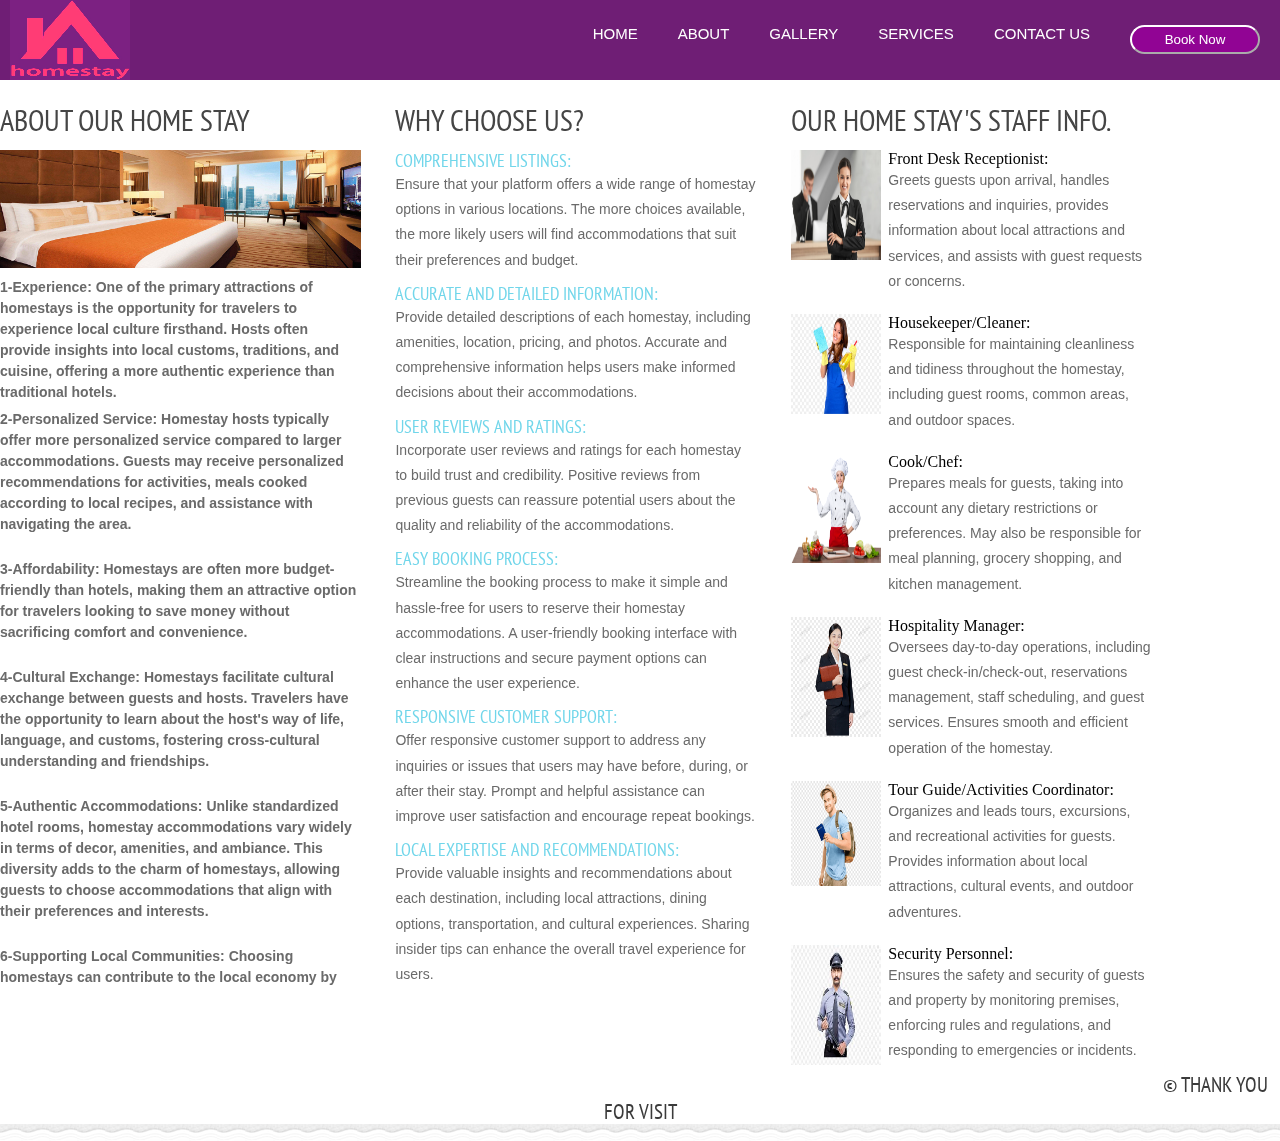
<file: about.html>
<!DOCTYPE html>
<html lang="en">
<head>
    <meta charset="UTF-8">
    <meta name="viewport" content="width=device-width, initial-scale=1.0">
    <link rel="shortcut icon" href="logo/home stay logo.png">
    <link rel="stylesheet" href="style.css" type="text/css" media="all">
	<link href='http://fonts.googleapis.com/css?family=PT+Sans+Narrow' rel='stylesheet' type='text/css'>
    

    <title>Home Stay</title>
	<style>
		.dis1{
			overflow: auto;
			height: 80vh;
		}
		.upper123 img{
		mix-blend-mode: color-dodge;
		padding-left: 10px;
	}
	</style>

    

</head>
<body>
    <header>
        <nav>
			<div class="upper123">
				<img src="images/home-stay-logo1.jpg" height="80vh" width="120vh">
                <!-- <img src="#"> -->
               
            </div>
            <div class="rightu">
                <ul>
                    <li><a href="index.html">HOME</a></li>
                    <li><a href="about.html">ABOUT</a></li>
                    <li><a href="gallery.html">GALLERY</a></li>
                   
                    <li><a href="services.html">SERVICES</a></li>
					<li><a href="contact.html">CONTACT US</a></li>
					<li> <button class="book"><a href="booking.html">Book Now</a></button></li>

                </ul>
            </div>
        </nav>
    </header>
			
			<div class="content">
				<div class="wrap">
				
				<div class="about">
				<div class="about-grids">
					<div class="about-grid">
						<h3>About Our Home Stay</h3>
						<a href="#"><img src="images/slider1.jpg" title="about"></a>
						<div class="dis1">
						<span><strong>1-Experience:</strong> One of the primary attractions of homestays is the opportunity for travelers to experience local culture firsthand. Hosts often provide insights into local customs, traditions, and cuisine, offering a more authentic experience than traditional hotels.<br></span>

						<span><strong>2-Personalized Service:</strong> Homestay hosts typically offer more personalized service compared to larger accommodations. Guests may receive personalized recommendations for activities, meals cooked according to local recipes, and assistance with navigating the area.</span><br>
							
						<span><strong>3-Affordability:</strong> Homestays are often more budget-friendly than hotels, making them an attractive option for travelers looking to save money without sacrificing comfort and convenience.</span><br>
							
						<span><strong>4-Cultural Exchange:</strong> Homestays facilitate cultural exchange between guests and hosts. Travelers have the opportunity to learn about the host's way of life, language, and customs, fostering cross-cultural understanding and friendships.</span><br>
							
						<span><strong>5-Authentic Accommodations:</strong> Unlike standardized hotel rooms, homestay accommodations vary widely in terms of decor, amenities, and ambiance. This diversity adds to the charm of homestays, allowing guests to choose accommodations that align with their preferences and interests.</span><br>
							
						<span><strong>6-Supporting Local Communities:</strong> Choosing homestays can contribute to the local economy by directly benefiting local residents. Hosts often use the income generated from homestay guests to support their families and invest in their communities.</span><br>
							
						<span><strong>7-Flexible Options:</strong> Homestays come in various forms, ranging from renting a room in a family home to booking an entire guesthouse or cottage. This flexibility allows travelers to find accommodations that suit their needs, whether they're traveling solo, as a couple, or with a group."</span>
						</div>
						<!-- <a class="button1" href="#">Read More</a> -->
					</div>
					<div class="about-grid center-grid1">
						<h3>WHY CHOOSE US?</h3>
						<label>Comprehensive Listings:</label>
						<p>Ensure that your platform offers a wide range of homestay options in various locations. The more choices available, the more likely users will find accommodations that suit their preferences and budget.</p>
						<label>Accurate and Detailed Information:</label>
						<p>Provide detailed descriptions of each homestay, including amenities, location, pricing, and photos. Accurate and comprehensive information helps users make informed decisions about their accommodations.</p>
						<label>User Reviews and Ratings:</label>
						<p> Incorporate user reviews and ratings for each homestay to build trust and credibility. Positive reviews from previous guests can reassure potential users about the quality and reliability of the accommodations.</p>
						<label>Easy Booking Process: </label>
						<p> Streamline the booking process to make it simple and hassle-free for users to reserve their homestay accommodations. A user-friendly booking interface with clear instructions and secure payment options can enhance the user experience.</p>
						<label>Responsive Customer Support:</label>
						<p>Offer responsive customer support to address any inquiries or issues that users may have before, during, or after their stay. Prompt and helpful assistance can improve user satisfaction and encourage repeat bookings.</p>
						<label>Local Expertise and Recommendations:</label>
						<p>Provide valuable insights and recommendations about each destination, including local attractions, dining options, transportation, and cultural experiences. Sharing insider tips can enhance the overall travel experience for users.

						</p>
					</div>
					<div class="about-grid last-grid">
						<h3>Our Home Stay's Staff Info.</h3>
						<div class="about-team">

							<div class="client">
								<div class="about-team-left">
									<a href="#"><img src="images/resep.jpg" title="Front Desk Receptionist:" height="110vh"></a>
								</div>
								<div class="about-team-right">
									<label>Front Desk Receptionist:</label>
									<p> Greets guests upon arrival, handles reservations and inquiries, provides information about local attractions and services, and assists with guest requests or concerns.</p>
								</div>
								<div class="clear"> </div>
							</div>



							<div class="client">
								<div class="about-team-left">
									<a href="#"><img src="images/housekeeper.jpg" title="Housekeeper" height="100vh"></a>
								</div>
								<div class="about-team-right">
									<label>Housekeeper/Cleaner:</label>
									<p> Responsible for maintaining cleanliness and tidiness throughout the homestay, including guest rooms, common areas, and outdoor spaces.</p>
								</div>
								<div class="clear"> </div>
							</div>
							<div class="client">
								<div class="about-team-left">
									<a href="#"><img src="images/cook.png" title="Cook/Chef:" height="110vh"></a>
								</div>
								<div class="about-team-right">
									<label>Cook/Chef:</label>
									<p> Prepares meals for guests, taking into account any dietary restrictions or preferences. May also be responsible for meal planning, grocery shopping, and kitchen management.

									</p>
								</div>
								<div class="clear"> </div>
							</div>
							<div class="client">
								<div class="about-team-left">
									<a href="#"><img src="images/hospitality.png" title="Hospitality Manager:" height="120vh"></a>
								</div>
								<div class="about-team-right">
									<label>Hospitality Manager: </label>
									<p>Oversees day-to-day operations, including guest check-in/check-out, reservations management, staff scheduling, and guest services. Ensures smooth and efficient operation of the homestay.</p>
								</div>
								<div class="clear"> </div>
							</div>
							<div class="client">
								<div class="about-team-left">
									<a href="#"><img src="images/tour.png" title="Tour Guide" height="105vh"></a>
								</div>
								<div class="about-team-right">
									<label>Tour Guide/Activities Coordinator:</label>
									<p> Organizes and leads tours, excursions, and recreational activities for guests. Provides information about local attractions, cultural events, and outdoor adventures.</p>
								</div>
								<div class="clear"> </div>
							</div>
							<div class="client">
								<div class="about-team-left">
									<a href="#"><img src="images/sequrity.jpg" title="Security Personnel" height="120vh"></a>
								</div>
								<div class="about-team-right">
									<label>Security Personnel:</label>
									<p> Ensures the safety and security of guests and property by monitoring premises, enforcing rules and regulations, and responding to emergencies or incidents.</p>
								</div>
								<div class="clear"> </div>
							</div>

						</div>
					</div>
					<div class="clear"> </div>
				</div>
			</div>
			</div>
				
				<div class="clear"> </div>
				<div class="boxs">
				<div class="wrap">
				<div class="box">
			
				</div>
				<!-- <div class="box center-box">
					<ul>
						<li><a href="#">Leave a Feedback</a></li>
						<li><a href="#">Reviews and Ratings</a></li>
						<li><a href="#">FAQs</a></li>
						<li><a href="#">Packages</a></li>
						<li><a href="#">Know about Moutaineering and trekking here</a></li>
					</ul>
				</div> -->
				<div class="box">
					
				</div>
				<div class="clear"> </div>
			</div>
		
		</div>
		
		<div class="copy-tight">
			<p>&copy Thank You For Visit</p>
		</div>
		
			</div>
	
		</div>
	
	</body>
</html>
</file>
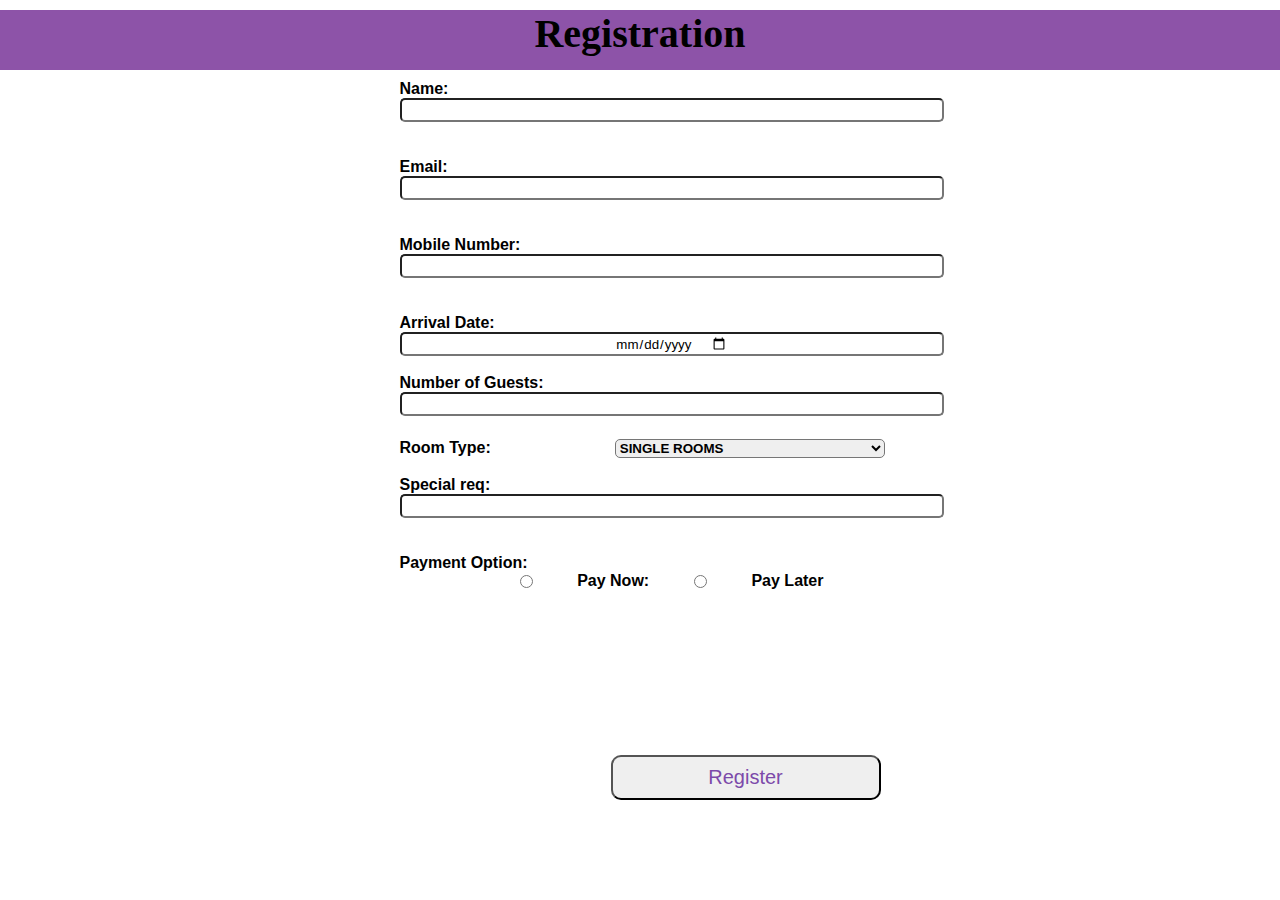
<file: booking.html>
<!DOCTYPE html>
<html lang="en">
<head>
    <meta charset="UTF-8">
    <link rel="sortcut icon" href="logo/home stay logo.png">
    <link rel="stylesheet" href="style.css">
    <title>Home Stay</title>

    <style>
        *{
            font-family: sans-serif;
        }

        body{
            justify-content: center;
        }
        h2{
            text-align: center;
            background-color: rgb(141, 83, 168);
            font-weight: bolder;
            height: 60px;
            font-size: 40px;
            margin: 10px 0px;
        }

        label{
            justify-content: center;
            /* display: flex; */
            font-family: sans-serif;
            font-weight: bold;
        }

        .form_reg{
            justify-content: center;
            display: flex;
            margin-top: 5px;
            height: fit-content;

        }

        .field{
            justify-content: center;
            display: flex;
            width: 60vh;
            height: 20px;
            border-radius: 5px;
        }
        .roooom{
            text-align: left;
            font-weight: bold;
            width: 30vh;
            margin-top: 5px;
            margin-left: 120px;
            border-radius: 5px;
        }
        .reg{
            font-size: 20px;
            width: 30vh;
            height: 5vh;
            justify-content: center;
            color: rgb(124, 74, 170);
            border-radius: 10px;
            margin-top: 75vh;
            margin-left: -37vh;
        }
        .pay{
            display: flex;
            align-items: center;
            margin-left: 120px;
            justify-content: space-between;
            padding-right: 120px;
        }


          /* Styles for the popup */
          .popup {
            justify-content: center;
            display: none;
             /* Hidden by default */
             position: fixed;
            z-index: 1; /* Sit on top */
            left: 80px;
            top: 0;
            width: 60%; /* Full width */
            height: 50%; /* Full height */
            /* overflow: auto; Enable scroll if needed */
            /* background-color: rgba(0,0,0,0.4); /* Black with opacity */
            margin: 180px;
        }

        /* Content of the popup */
        .popup-content {
           justify-content: space-evenly;
            display: flex;
            background-color: #d6d2d2;
            margin: 40px ; /* 15% from the top and centered */
            padding: 20px;
            border: 1px solid #9538b5;
            /* width: 50%; Could be more or less, depending on screen size */
            box-shadow: 0px 15px 18px 0 rgb(123, 23, 173), 0 16px 20px 0 rgb(5, 149, 168);
        }

        .popup-content img{
            float: left;
            height: 40vh;
            width: 40vh;
        }

    
        /* Close button */
        .close {
            color: #aaa;
            font-size: 28px;
            font-weight: bold;
            float: right;
        }

        .close:hover,
        .close:focus {
            color: black;
            text-decoration: none;
            cursor: pointer;
        }

        .pop-right{
            padding-left: 30px;
            font-family: sans-serif;
        }

        form .fom{
            display: flex;
        }
        .sp{
            display: flex;
            justify-content: space-evenly;
        }
        .con{
            justify-content: center
        }

        .pay-button{
            height: 30px;
            width: 120px;
            margin-top: 32px;
            margin-left: -30px;
            border: 1px solid rgb(90, 85, 85);
            background-color: rgb(55, 213, 37);
            border-radius: 5px;
        }

        .pay-button:hover{
            color: black;
            background-color: rgb(130, 71, 185);
        }

        
    </style>
</head>
<body>
    <h2>Registration </h2>
    <div class="form_reg">
    <form action="register.php" method="post">
        
        <label for="name">Name:</label>
        <input type="text" id="name" name="name" class="field"required><br><br>
        
        <label for="email">Email:</label>
        <input type="email" id="email" name="email"  class="field" required><br><br>
        
        <label for="mobile">Mobile Number:</label>
        <input type="text" id="mobile" name="mobile"  class="field" required><br><br>
        
        <label for="arrival_date">Arrival Date:</label>
        <input type="date" id="arrival_date" name="arrival_date"  class="field" required><br>
        
        <label for="number_of_guests">Number of Guests:</label>
        <input type="number" id="number_of_guests" name="number_of_guests"  class="field" required><br>
        
        <label for="Room_Type">Room Type:</label>
        <select id="Room_type" name= "Room_Type" class="roooom">
        <option value="SINGLE ROOMS">SINGLE ROOMS</option>
        <option value="DOUBLE ROOMS">DOUBLE ROOMS</option>
        <option value="TWIN ROOMS">TWIN ROOMS</option>
        <option value="EN-SUITE ROOMS">EN-SUITE ROOMS</option>
        <option value="FAMILY ROOMS">FAMILY ROOMS</option>
        <option value="ENTIRE HOME">ENTIRE HOME</option>
        <option value="DORMITORY ROOMS">DORMITORY ROOMS</option>
        </select>
        <br><br>

        <label for="Special_req">Special req:</label>
        <input type="text" id="Special_req" name="Special_req"  class="field" ><br><br>

        <label for="Payment_Option">Payment Option:</label>
        <div class="pay"> 
        <!-- The popup -->
<div id="popup" class="popup">
    <!-- Popup content -->
    <div class="popup-content">
      <span class="close" onclick="closePopup()">&times;</span>
      <img src="images/upi.jpeg">
      <div class="pop-right">

        <!-- <h3>Select Room Type:</h3> -->
        <div id="roomType" onchange="calculateTotal()">
            <!-- <option value="Single">Single</option>
            <option value="Double">Double</option>
            <option value="Twin">Twin</option> -->
            <!-- Add more room types if needed -->
        </div>
        <div class="fo">
        <h3>Number of Guests:</h3>
        <input type="number" id="numGuests" min="1" onchange="calculateTotal()">
        <h3>Select Room Type:</h3>
        <form id="packageForm" class="fom">
            
            <input type="radio" id="Single" name="package" value="Single" onclick="calculateTotal()"> Single Rooms (₹80/night)<br>
            <input type="radio" id="Double" name="package" value="Double" onclick="calculateTotal()"> Double Room (₹120/night)<br>
            <input type="radio" id="Twin" name="package" value="Twin" onclick="calculateTotal()"> Twin Room (₹120/night)<br>
            <input type="radio" id="En-Suite" name="package" value="En-Suite" onclick="calculateTotal()">  En-Suite Rooms (₹150/night)<br>
            <input type="radio" id="Family" name="package" value="Family" onclick="calculateTotal()"> Family Rooms (₹200/night)<br>
            <input type="radio" id=" Entire" name="package" value="Entire" onclick="calculateTotal()"> Entire Home (₹800/night)<br>
            <input type="radio" id="Studios" name="package" value="Studios" onclick="calculateTotal()"> Studios Rooms (₹200/night)<br>
            <input type="radio" id=" Dormitory" name="package" value="Dormitory" onclick="calculateTotal()"> Dormitory Rooms (₹350/night)
            
        </form>
        <div class="sp">
        <h3>Select Package:</h3>
      
        <p id="totalPricePerNight">₹0</p>
        <p id="totalPricePerWeek">₹0</p>
        <p id="totalPricePerMonth">₹0</p>
        <br><br><br>

        <button class="pay-button" onclick="pay()"> Pay</button>
        </div>
        </div>
    </div>
    </div>
    </div>
  
  <!-- Radio input for Pay Now -->
  <input type="radio" id="Payment_Option1" name="Payment_Option" value="Pay Now" onclick="openPopup()" required>
  <label for="Payment_Option1">Pay Now:</label>
  
    
         <input type="radio" id="Payment_Option2" name="Payment_Option" value="Pay Later"  required>
        <label for="Payment_Option2">Pay Later</label></div><br>
       

        <input type="submit"  value="Register" class="reg">
     </div>
</div>
    </form>
   
    <script src="js/pop.js"></script>
</body>
</html>
</file>
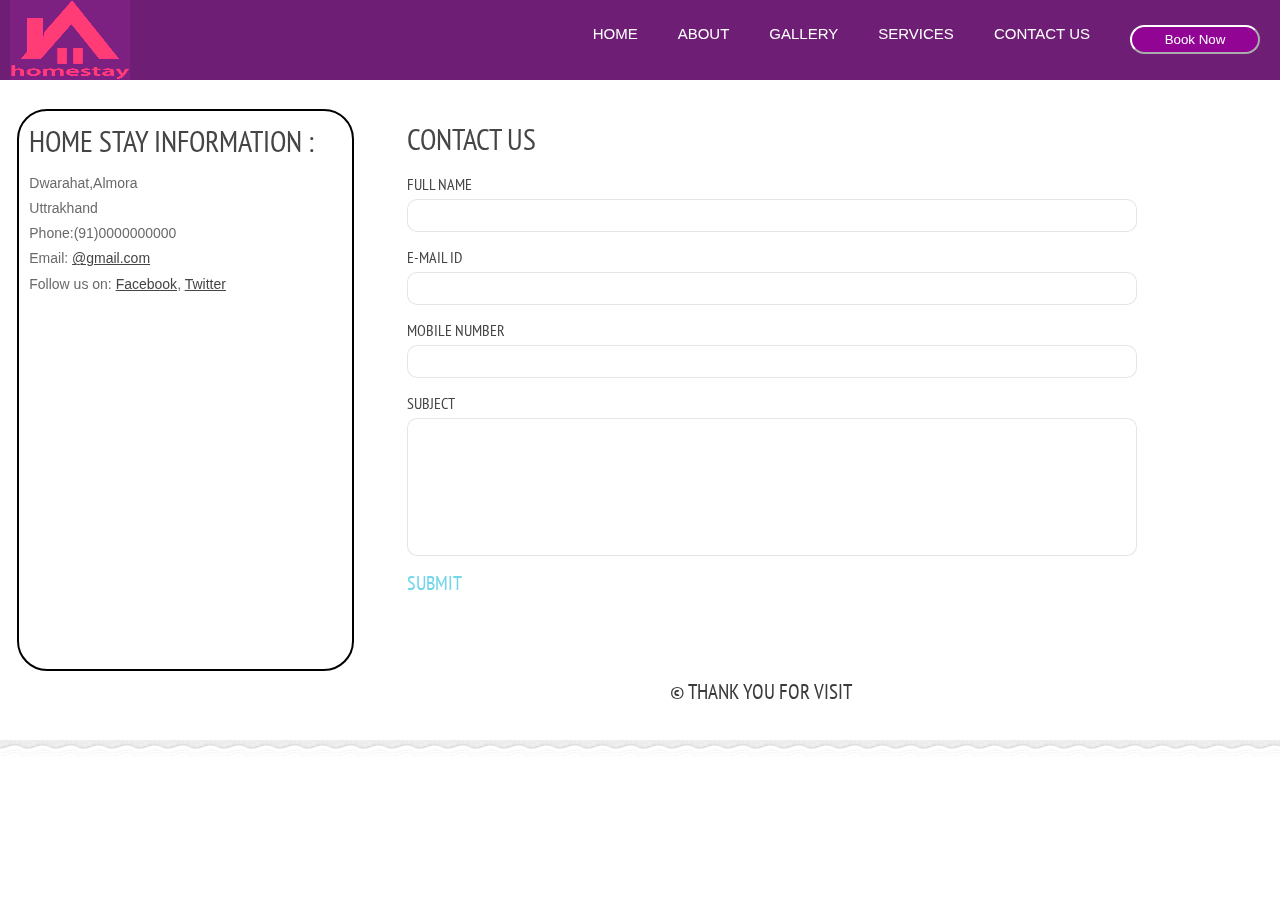
<file: contact.html>
<!DOCTYPE html>
<html lang="en">
<head>
    <meta charset="UTF-8">
    <meta name="viewport" content="width=device-width, initial-scale=1.0">
    <link rel="shortcut icon" href="logo/home stay logo.png">
    <link rel="stylesheet" href="style.css">
    <link href='http://fonts.googleapis.com/css?family=PT+Sans+Narrow' rel='stylesheet' type='text/css'>
    <title>Home Stay</title>
    <style>
    .upper123 img{
		mix-blend-mode: color-dodge;
		padding-left: 10px;
	}
</style>

</head>
<body>
    <header>
        <nav>
            <div class="upper123">
				<img src="images/home-stay-logo1.jpg" height="80vh" width="120vh">
                <!-- <img src="#"> -->
               
            </div>
            <div class="rightu">
                <ul>
                    <li><a href="index.html">HOME</a></li>
                    <li><a href="about.html">ABOUT</a></li>
                    <li><a href="gallery.html">GALLERY</a></li>
                   
                    <li><a href="services.html">SERVICES</a></li>
                    <li><a href="contact.html">CONTACT US</a></li>
                    <li> <button class="book"><a href="booking.html">Book Now</a></button></li>

                </ul>
            </div>
        </nav>
    </header>

    <div class="content">
        <div class="wrap">
            
            <div class="contact">
        <div class="section group">				
        <div class="col span_1_of_3">
            <div class="contact_info">
                 
              </div>
          <div class="company_address">
                 <h3>Home Stay Information :</h3>
                        <p>Dwarahat,Almora</p>
                           <p>Uttrakhand</p>
                           
                   <p>Phone:(91)0000000000</p>
               
                  <p>Email: <span>@gmail.com</span></p>
                   <p>Follow us on: <span>Facebook</span>, <span>Twitter</span></p>
                
           </div>
        </div>				
        <div class="col span_2_of_3">
          <div class="contact-form">
              <h3>Contact Us</h3>
                <form method="post" action="contact-post.php">
                    <div>
                        <span><label>FULL NAME</label></span>
                        <span><input name="userName" type="text" class="textbox"></span>
                    </div>
                    <div>
                        <span><label>E-MAIL ID</label></span>
                        <span><input name="userEmail" type="text" class="textbox"></span>
                    </div>
                    <div>
                         <span><label>MOBILE NUMBER</label></span>
                        <span><input name="userPhone" type="text" class="textbox"></span>
                    </div>
                    <div>
                        <span><label>SUBJECT</label></span>
                        <span><textarea name="userMsg"> </textarea></span>
                    </div>
                   <div>
                           <span><input type="submit" value="Submit"></span>
                  </div>
                </form>

            </div>
          </div>				
      </div>
    </div>
            
        </div>
        <div class="clear"> </div>
        <div class="boxs">
        <div class="wrap">
        <div class="box">
        
        </div>
        <!-- <div class="box center-box">
            <ul>
                <li><a href="#">Leave a Feedback</a></li>
                <li><a href="#">Reviews and Ratings</a></li>
                <li><a href="#">FAQs</a></li>
                <li><a href="#">Packages</a></li>
                <li><a href="#">Know about Moutaineering and trekking here</a></li>
                
            </ul>
        </div> -->
        <div class="copy-tight">
			<p>&copy  Thank You For Visit</a></p>
		</div>
		



</body></html>
</file>
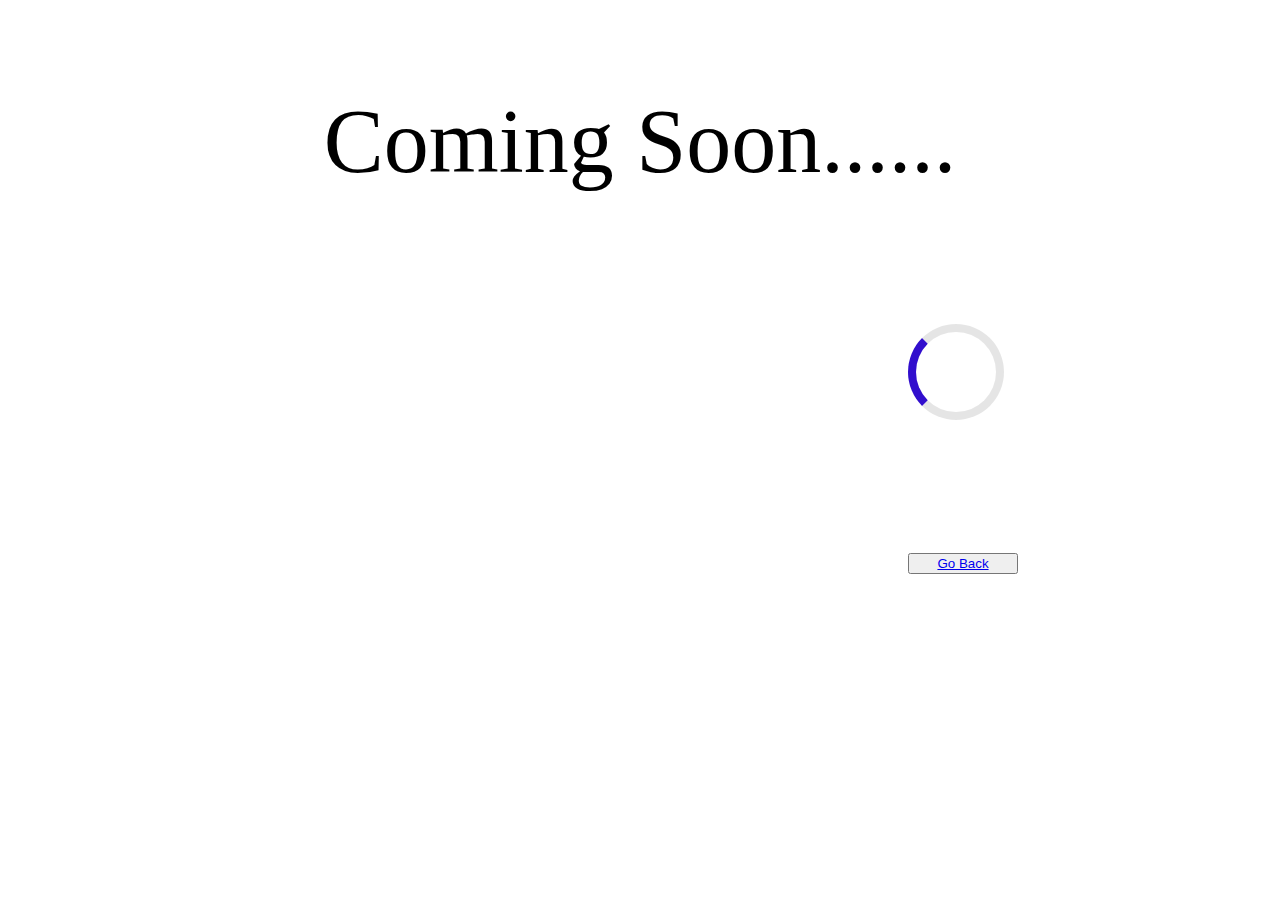
<file: m and t.html>
<!DOCTYPE html>
<html lang="en">
<head>
    <meta charset="UTF-8">
    <meta name="viewport" content="width=device-width, initial-scale=1.0">
    <title>Document</title>
    <style>
        .spinner {
            margin: 26vh 100vh;
  border: 8px solid rgba(0, 0, 0, 0.1);
  border-left-color: #310ecd; /* Change color as needed */
  border-radius: 50%;
  width: 80px;
  height: 80px;
  animation: spin 1s linear infinite;
  position: fixed;
}

p{
    text-align: center;
    font-size: 90px;
}

.btn{
    margin: 30vh 100vh;
    width: 110px;
}

@keyframes spin {
  0% {
    transform: rotate(0deg);
  }
  100% {
    transform: rotate(360deg);
  }
}

    </style>
</head>
<body>
    <div class="spinner"></div>
    <p>Coming Soon......</p>

    <button class="btn"> <a href="index.html">Go Back</a></button>
</body>
</html>
</file>
<file: style.css>
*{
    margin: 0;
    padding: 0;
}



html,body,div,span,applet,object,iframe,h1,h2,h3,h4,h5,h6,p,blockquote,pre,a,abbr,acronym,address,big,cite,code,del,dfn,em,img,ins,kbd,q,s,samp,small,strike,strong,sub,sup,tt,var,b,u,i,dl,dt,dd,ol,nav ul,nav li,fieldset,form,label,legend,table,caption,tbody,tfoot,thead,tr,th,td,article,aside,canvas,details,embed,figure,figcaption,footer,header,hgroup,menu,nav,output,ruby,section,summary,time,mark,audio,video{margin:0;padding:0;border:0;font-size:100%;font:inherit;vertical-align:baseline;}
article, aside, details, figcaption, figure,footer, header, hgroup, menu, nav, section {display: block;}
ol,ul{list-style:none;margin:0px;padding:0px;}
blockquote,q{quotes:none;}
blockquote:before,blockquote:after,q:before,q:after{content:'';content:none;}
table{border-collapse:collapse;border-spacing:0;}

a{text-decoration:none;}
.txt-rt{text-align:right;}
.txt-lt{text-align:left;}
.txt-center{text-align:center;}
.float-rt{float:right;}
.float-lt{float:left;}
.clear{clear:both;}
.pos-relative{position:relative;}
.pos-absolute{position:absolute;}
.vertical-base{	vertical-align:baseline;}
.vertical-top{	vertical-align:top;}
nav.vertical ul li{	display:block;}
nav.horizontal ul li{	display: inline-block;}
img{max-width:100%;}





nav{
    display: flex;
    justify-content: space-between;
    font-family: arial;
    background-color: #6f1e75;
    height: 80px;
}
.upper123 img{
	mix-blend-mode: color-dodge;
	padding-left: 10px;
}

.upper p{
    color: #c8770d;
    font-family: sans-serif;
    margin: 30px 30px;
	font-weight: bolder;
	font-style: italic;
}

.rightu{
    font-size: 15px;
    display: flex;
    list-style: none;
}

nav ul{
    display: flex;
    justify-content: center;
    margin-top: 25px;
}

nav ul li{
    list-style: none;
    margin: 0 20px;
}
nav ul li a{
    color: #ffffff;
}

nav ul li a:hover{
    color: #000000;
    transition: ease-in-out 105ms;
}


.book{
    background-color: #910494;
    color: #ffffff;
    height: 29px;
    width: 130px;
    border-radius: 30px;
    border-color: #ffffff;
    border-width: 2px;
    text-align: center;
}

.rightu li button:hover{
    color: #910494;
    transition: ease-in-out 100ms;
    background-color: #ffffff;
    border-color: #910494;
}

details{
	font-size: 20px;
	cursor: pointer;
	color: #746f6f;
}
summary{
	color: #746f6f;
	font-size: 22px;
	font-weight: bold;
}
summary:hover{
	color: #1485a4;
}
details[open] summary::after {
	content: " ";
}
details summary::after {
	content: " ";
}
details a{
	color: #1485a4;
	margin-left: 20px;
}

.content-box{
	margin-top: -20px;
}

.content-box-left-bootomgrids{
	display: flex;
	overflow-x: scroll;
	width: 205vh;
	white-space: nowrap;
	margin: 50px;
	margin-top: 50px;
	justify-content: space-evenly;
}


.content-box-left-bootomgrid img {
	display: flex;
	height: 20vh;border-radius: 15px;
}


.content-grid-pic{
	float:left;
	width:25%;
	margin-top: 27px;
}
.content-grid-pic img{
	display: block;
	border-radius: 50%;
	border: 5px solid #fff;
	box-shadow: 0px 0px 10px rgba(119, 119, 119, 0.25)
}
.content-grid-info{
	float:right;
	width: 69.5%;
}
.content-grid-info h3{
	font-family: 'PT Sans Narrow', sans-serif;
	font-size: 1.8em;
	font-weight: 400;
	color: #995c00;
	text-transform: uppercase;
}
.content-grid-info p{
	font-family: Arial, Helvetica, sans-serif;
	color: #696464;
	font-size: 0.875em;
	padding: 5px 0 5px 0;
	line-height: 1.5em;
}
.content-grid-info a{
	font-family: 'PT Sans Narrow', sans-serif;
	font-size:1em;
	font-weight: 400;
	color: #3B3B3B;
	text-transform: uppercase;
	transition: 0.5s ease;
	-o-transition: 0.5s ease;
	-webkit-transition: 0.5s ease;
}
.content-grid-info a:hover{
	color:#71D6EA;
}
.content-grid{
	float:left;
	width:33.333%;
}
.content-grids{
	padding: 3.5em 0 3.7em 0;
	background: url(../images/box.png);
	margin:0 0 40px 0px;
}

.section {
	clear: both;
	padding: 0px;
	margin: 0px;
}
.group:before,
.group:after {
    content:"";
    display:table;
}
.group:after {
    clear:both;
}
.group {
    zoom:1;
}
.col{
	display: block;
	float:left;
	margin: 1% 0 1% 1.6%;
}
.col:first-child{
	margin-left:0;
}	
.span_2_of_3 {
	width: 63.1%;
	padding:1.5%; 
}
.span_1_of_3 {
	width: 29.2%;
	padding:1.5%; 
}
.span_2_of_3  h3,
.span_1_of_3  h3 {
	font-family: 'PT Sans Narrow', sans-serif;
	font-size: 30px;
	font-weight: 400;
	line-height: 2em;
	margin: 0;
	text-transform: uppercase;
	color: #454545;
}
.contact-form{
	position:relative;
	padding-bottom:30px;
}
.contact-form div{
	padding:5px 0;
}
.contact-form span{
	display:block;
	font-size:1em;
	color: #454545;
	padding-bottom:5px;
	font-family: 'PT Sans Narrow', sans-serif;
}
.contact-form input[type="text"],.contact-form textarea{
		    padding:8px;
			display:block;
			width:98%;
			border: none;
			outline:none;
			color:#464646;
			font-size:0.8125em;
			font-family:Arial, Helvetica, sans-serif;
			border: 1px solid rgba(192, 192, 192, 0.41);
			appearance:none;
}
.contact-form textarea{
		resize:none;
		height:120px;
        border-color: #454343;
        border-radius: 10px;		
}

.contact-form span .textbox{
    border-color: #726c6c;
    border-radius: 10px;
}


.contact-form input[type="submit"]{
	font-family: 'PT Sans Narrow', sans-serif;
	font-size: 20px;
	font-weight: 400;
	line-height: 1.2em;
	text-decoration: none;
	text-transform: uppercase;
	margin-right: 15px;
	-webkit-transition: all 0.3s ease-out;
	-moz-transition: all 0.3s ease-out;
	-ms-transition: all 0.3s ease-out;
	-o-transition: all 0.3s ease-out;
	transition: all 0.3s ease-out;
	text-align: center;
	margin: 0 auto;
	color: #71D6EA;
	border:none;
	outline: none;
	background:none;
	cursor:pointer;
}
.contact-form input[type="submit"]:hover{
	color: #454545;
}
.contact-form input[type="submit"]:active{
	color: #454545;
}
.company_address{

    background-color: #ffffff;
    height: 62vh;
    border: #000000 solid 2px;
    border-radius: 30px;
    padding-left: 10px;
    
}

.company_address h3{
    color: #000000;
    margin: 0px 2px;
}
.company_address p{
	font-size: 0.875em;
	color: #fefefe;
	line-height: 1.8em;
	font-family: Arial, Helvetica, sans-serif;
}
.company_address p span{
	text-decoration:underline;
	color:#060606;
	cursor:pointer;
}



.content-grid-pic{
	float:left;
	width:25%;
	margin-top: 27px;
}
.content-grid-pic img{
	display: block;
	border-radius: 50%;
	border: 5px solid #fff;
	box-shadow: 0px 0px 10px rgba(119, 119, 119, 0.25)
}
.content-grid-info{
	float:right;
	width: 69.5%;
}
.content-grid-info h3{
	font-family: 'PT Sans Narrow', sans-serif;
	font-size: 1.8em;
	font-weight: 400;
	color: #995c00;
	text-transform: uppercase;
}
.content-grid-info p{
	font-family: Arial, Helvetica, sans-serif;
	color: #6a6a6a;
	font-size: 0.875em;
	padding: 5px 0 5px 0;
	line-height: 1.5em;
}
.content-grid-info a{
	font-family: 'PT Sans Narrow', sans-serif;
	font-size:1em;
	font-weight: 400;
	color: #3B3B3B;
	text-transform: uppercase;
	transition: 0.5s ease;
	-o-transition: 0.5s ease;
	-webkit-transition: 0.5s ease;
}
.content-grid-info a:hover{
	color:#71D6EA;
}
.content-grid{
	float:left;
	width:33.333%;
}
.content-grids{
	padding: 3.5em 0 3.7em 0;
	background: url(../images/box.png);
	margin:0 0 40px 0px;
}
.start:before{
	content: url(../images/quote-1.png);
	vertical-align: super;
	padding-right:5px;
}
.end:after{
	content: url(../images/quote-2.png);
	vertical-align: super;
	padding-right:5px;
}
.quit p{
	font-family: 'PT Sans Narrow', sans-serif;
	font-size: 2em;
	font-weight: 400;
	color: #3B3B3B;
	text-transform: uppercase;
	display: block;
	width: 60%;
	text-align: center;
	margin: 0.5em auto;
}

.content-box-left{
	float:left;
	width:70%;
}
.content-box-left-topgrid h3{
	font-family: 'PT Sans Narrow', sans-serif;
	font-size: 1.8em;
	font-weight: 400;
	color: #995c00;
	text-transform: uppercase;
	border-bottom: 1px solid rgba(85, 85, 85, 0.1);
	padding: 0em 0 0.2em 0;
	margin: 0px 0px 0.5em 0;
}
.content-box-left-topgrid p{
	font-family: Arial, Helvetica, sans-serif;
	color: #6a6a6a;
	font-size: 0.875em;
	padding: 5px 0 5px 0;
	line-height: 1.5em;
}
.content-box-left-topgrid span{
	font-family: 'PT Sans Narrow', sans-serif;
	font-size: 1.8em;
	font-weight: 400;
	color: #3B3B3B;
	text-transform: uppercase;
	border-top: 1px solid rgba(85, 85, 85, 0.1);
	border-bottom: 1px solid rgba(85, 85, 85, 0.1);
	padding: 1em 0;
	display: block;
	width: 80%;
	text-align: center;
	margin: 0.5em 0;
}
.content-box-right{
	float:right;
	width:27%;
}
.content-box-left-bootomgrid{
	width:31.33%;
	float:left;
	margin-right:3%;
}

.content-box-left-bootomgrid h3{
	font-family: 'PT Sans Narrow', sans-serif;
	font-size: 1.3em;
	font-weight: 400;
	color: #3B3B3B;
	text-transform: uppercase;
}
.content-box-left-bootomgrid p{
	font-family: Arial, Helvetica, sans-serif;
	color: #6a6a6a;
	font-size: 0.875em;
	padding: 0.5em 0;
	line-height: 1.8em;
}
.content-box-left-bootomgrid img{
	background:#FFF;
	padding:5px;
	display:block;
	width: 93%;
	transition: 0.5s ease;
	-o-transition: 0.5s ease;
	-webkit-transition: 0.5s ease;
}
.content-box-left-bootomgrid:hover img{
	background:#71D6EA;
}
.content-box-left-bootomgrids {
	padding: 0.5em 0 2em 0;
}
.lastgrid{
	margin:0;
}
.content-box-right-topgrid h3{
	font-family: 'PT Sans Narrow', sans-serif;
	font-size: 1.8em;
	font-weight: 400;
	color: #cc0000;
	text-transform: uppercase;
	border-bottom: 1px solid rgba(85, 85, 85, 0.1);
	padding: 0em 0 5px 0;
	display: block;
	margin: 0 0 0.6em 0;
}
.content-box-right-topgrid h4{
	font-family: 'PT Sans Narrow', sans-serif;
	font-size: 1.3em;
	font-weight: 400;
	color: #3B3B3B;
	text-transform: uppercase;
	padding: 0.5em 0 0.0em 0;
}
.content-box-right-topgrid p{
	font-family: Arial, Helvetica, sans-serif;
	color: #6a6a6a;
	font-size: 0.875em;
	padding: 0.5em 0;
	line-height: 1.5em;
}
.content-box-right-topgrid a{
	font-family: 'PT Sans Narrow', sans-serif;
	font-size: 1em;
	font-weight: 400;
	color: #3B3B3B;
	text-transform: uppercase;
	transition: 0.5s ease;
	-o-transition: 0.5s ease;
	-webkit-transition: 0.5s ease;
}
.content-box-right-topgrid a:hover{
	color:#71D6EA;
}
.content-box-right-bottomgrid h3{
	font-family: 'PT Sans Narrow', sans-serif;
	font-size: 1.8em;
	font-weight: 400;
	color: #71D6EA;
	text-transform: uppercase;
	border-bottom: 1px solid rgba(85, 85, 85, 0.1);
	padding: 1em 0 5px 0;
	display: block;
	margin: 0 0 0.6em 0;
}
.content-box-right-bottomgrid ul li{
	display:block;
}
.content-box-right-bottomgrid ul li a{
	font-family: Arial, Helvetica, sans-serif;
	color: #6a6a6a;
	font-size: 0.875em;
	padding: 0.5em 0;
	display: inline-block;
	transition: 0.5s ease;
	-o-transition: 0.5s ease;
	-webkit-transition: 0.5s ease;
}
.content-box-right-bottomgrid ul li:before{
	content:url(../images/list.png);
	padding-right:5px;
}
.content-box-right-bottomgrid ul li a:hover{
	color:#71D6EA;
}


.boxs {
	background: url(../images/box.png);
	padding: 1.5em 0 1em 0;
	margin: 40px 0px 0 0;
}
.box{
	width: 29.33%;
	float: left;
}
.box h3{
	font-family: 'PT Sans Narrow', sans-serif;
	font-size: 30px;
	font-weight: 400;
	line-height: 2em;
	margin: 0;
	text-transform: uppercase;
	color: #454545;
}
.box span{
	display: block;
	color: #71D6EA;
	font-size: 0.875em;
	font-weight: bold;
	-webkit-transition: all 0.3s ease-out;
	-moz-transition: all 0.3s ease-out;
	-ms-transition: all 0.3s ease-out;
	-o-transition: all 0.3s ease-out;
	transition: all 0.3s ease-out;
}
.box span:hover,.box p a:hover{
	color:#454545;
}
.box p {
	font-family: Arial, Helvetica, sans-serif;
	color: #6a6a6a;
	font-size: 0.875em;
	padding: 5px 0 24px 0;
	line-height: 1.8em;
	width: 89%;
}
.box p a{
	font-weight:bold;
	color: #71D6EA;
	-webkit-transition: all 0.3s ease-out;
	-moz-transition: all 0.3s ease-out;
	-ms-transition: all 0.3s ease-out;
	-o-transition: all 0.3s ease-out;
	transition: all 0.3s ease-out;
	font-family: 'PT Sans Narrow', sans-serif;
}
.center-box{
	border-right: 1px dashed silver;
	border-left: 1px dashed silver;
	padding: 0px 40px;
	margin-right: 40px;
	margin-top: -50px;
}
.center-box ul li{
	display: block;
	padding: 0px 0px 10px 0px;
}
.center-box ul li a{
	font-family: 'PT Sans Narrow', sans-serif;
	font-size: 18px;
	line-height: 22px;
	text-transform: uppercase;
	color: #454545;
	-webkit-transition: all 0.3s ease-out;
	-moz-transition: all 0.3s ease-out;
	-ms-transition: all 0.3s ease-out;
	-o-transition: all 0.3s ease-out;
	transition: all 0.3s ease-out;
	font-family: 'PT Sans Narrow', sans-serif;
}
.center-box ul li a:hover{
	color:#71D6EA;
}
.center-box ul li:before{
	content:url(../images/marker.png);
	padding: 10px;
}
.center-box ul{
	margin-top:30px;
}

.copy-tight{
	text-align: center;
	padding: 0px 0px 0em 0;
	margin-top: -70px;
}
.copy-tight p{
	font-family: 'PT Sans Narrow', sans-serif;
	font-size: 1.3em;
	font-weight: 400;
	color: #3B3B3B;
	text-transform: uppercase;
}
.copy-tight a{
	color: #b36b00;
	-webkit-transition: all 0.3s ease-out;
	-moz-transition: all 0.3s ease-out;
	-ms-transition: all 0.3s ease-out;
	-o-transition: all 0.3s ease-out;
	transition: all 0.3s ease-out;
}
.copy-tight a:hover{
	color: #3B3B3B;
}

.about-grid{
	width: 31.33%;
	float: left;
}
.about-grid h3{
	font-family: 'PT Sans Narrow', sans-serif;
	font-size: 30px;
	font-weight: 400;
	line-height: 2em;
	margin: 0;
	text-transform: uppercase;
	color: #454545;
}
.about-grid span{
	font-family: Arial, Helvetica, sans-serif;
	color: #6a6a6a;
	font-size: 0.875em;
	padding: 5px 0 1px 0;
	line-height: 1.5em;
	font-weight: bold;
	display: block;
}
.about-grid p{
	font-family: Arial, Helvetica, sans-serif;
	color: #6a6a6a;
	font-size: 0.875em;
	padding: 5px 0 10px 0;
	line-height: 1.8em;
}
.center-grid1 p{
	padding:0px 0px 10px 0px;
}
.center-grid1 label{
	font-family: 'PT Sans Narrow', sans-serif;
	font-size: 18px;
	line-height: 22px;
	text-transform: uppercase;
	color: #71D6EA;
	-webkit-transition: all 0.3s ease-out;
	-moz-transition: all 0.3s ease-out;
	-ms-transition: all 0.3s ease-out;
	-o-transition: all 0.3s ease-out;
	transition: all 0.3s ease-out;
	font-family: 'PT Sans Narrow', sans-serif;
	cursor:pointer;
}
.center-grid1{
	margin:0 3%;
}
.center-grid1 label:hover {
	color: #454545;
}
.about-team-left{
	float:left;
	width:25%;
}
.about-team-right{
	float:right;
	width: 73%;
}
.about-team-right p{
	font-family: Arial, Helvetica, sans-serif;
	color: #6a6a6a;
	font-size: 0.875em;
	padding: 0px 0 10px 0;
	line-height: 1.8em;
}
.client {
	padding-bottom: 10px;
}
.about-grids {
	padding: 10px 0px 0px 0px;
}
.about-team-left img {
	filter: none;
	transition: all 300ms!important;
	-webkit-transition: all 300ms!important;
	-moz-transition: all 300ms!important;
}
.about-team-left img:hover {
	cursor: pointer;
}
.button1 {
	font-family: 'PT Sans Narrow', sans-serif;
	font-size: 20px;
	font-weight: 400;
	line-height: 1.2em;
	text-decoration: none;
	text-transform: uppercase;
	margin-right: 15px;
	-webkit-transition: all 0.3s ease-out;
	-moz-transition: all 0.3s ease-out;
	-ms-transition: all 0.3s ease-out;
	-o-transition: all 0.3s ease-out;
	transition: all 0.3s ease-out;
	text-align: center;
	margin: 0 auto;
	color: #71D6EA;
	padding: 12px 0px;
}

.service-content h3{
	font-family: 'PT Sans Narrow', sans-serif;
	font-size: 30px;
	font-weight: 400;
	line-height: 2em;
	margin: 0;
	text-transform: uppercase;
	color: #454545;
}
.service-content ul li{
	display: block;
}
.service-content ul li span{
	width: 5%;
	float: left;
	font-size: 3em;
	color: #454545;
	font-family: 'PT Sans Narrow', sans-serif;
}
.service-content ul li p{
	font-family: Arial, Helvetica, sans-serif;
	color: #6a6a6a;
	font-size: 0.875em;
	padding: 5px 0 10px 0;
	line-height: 1.8em;
}
.service-content ul li p a{
	font-size: 1.2em;
	color: #454545;
	font-family: 'PT Sans Narrow', sans-serif;
	display: block;
}
.service-content{
	float:left;
	width: 74.5%;
}
.service-content ul{
	padding-bottom:5px;
}
.services-sidebar{
	float:right;
	width:23%;
}
.services-sidebar h3{
	font-family: 'PT Sans Narrow', sans-serif;
	font-size: 30px;
	font-weight: 400;
	line-height: 2em;
	margin: 0;
	text-transform: uppercase;
	color: #454545;
}
.services-sidebar ul li a{
	display: block;
	font-family: 'PT Sans Narrow', sans-serif;
	font-size: 1em;
	color: #454545;
	padding: 2px 0px 5px 0px;
	transition: 0.5s ease;
	-o-transition: 0.5s ease;
	-webkit-transition: 0.5s ease;
}
.services-sidebar ul li a:hover{
	color: #71D6EA;
}
.services-sidebar ul li {
	border-bottom: 1px dashed rgba(192, 192, 192, 0.33);
	background: url(../images/marker.png) 0 15px no-repeat;
	padding: 9px 13px 8px 23px;
}
.services {
	padding-top: 10px;
}

.gallerys {
	padding-top: 10px;
}
.gallerys h3{
	font-family: 'PT Sans Narrow', sans-serif;
	font-size: 30px;
	font-weight: 400;
	line-height: 2em;
	margin: 0;
	text-transform: uppercase;
	color: #454545;
}
.gallery-grid{
	width: 31.44%;
	float:left;
}
.gallery-grid p {
	font-size: 0.875em;
	padding: 0.2em 0em 1.2em 0em;
	color: #6a6a6a;
	line-height: 1.8em;
	font-family: Arial, Helvetica, sans-serif;
}
.gallery-button a {
	font-family: 'PT Sans Narrow', sans-serif;
	font-size: 20px;
	font-weight: 400;
	line-height: 1.2em;
	text-decoration: none;
	text-transform: uppercase;
	margin-right: 15px;
	-webkit-transition: all 0.3s ease-out;
	-moz-transition: all 0.3s ease-out;
	-ms-transition: all 0.3s ease-out;
	-o-transition: all 0.3s ease-out;
	transition: all 0.3s ease-out;
	text-align: center;
	margin: 0 auto;
	color: #71D6EA;
	padding: 12px 0px;
}
.gallery-button a:hover {
	color:#454545;
}
.grid2{
	margin: 0px 35px;
}
.gallery-grids {
	margin-bottom: 30px;
}
.projects-bottom-paination ul li{
	display:inline-block;
}
.projects-bottom-paination{
	text-align: center;
	padding-top: 55px;
}
.projects-bottom-paination li a{
	font: 400 12px/1.2em Arial;
	color: #5a5a5a;
	padding: 11px 18px;
	background: #fff;
	text-decoration: none;
	text-shadow: none;
	border: 1px solid #e9e9e9;
	margin-top: 16px;
}
.projects-bottom-paination li.active> a, .projects-bottom-paination li> a:hover {
	background: #71D6EA;
	color:#fff;
}
.gallery-grid h4{
	font-family: 'PT Sans Narrow', sans-serif;
	font-size: 18px;
	line-height: 22px;
	text-transform: uppercase;
	color: #454545;
	-webkit-transition: all 0.3s ease-out;
	-moz-transition: all 0.3s ease-out;
	-ms-transition: all 0.3s ease-out;
	-o-transition: all 0.3s ease-out;
	transition: all 0.3s ease-out;
	font-family: 'PT Sans Narrow', sans-serif;
	cursor: pointer;
	padding: 13px 0px 2px 0px;
}
.gallery-grid h4:hover{
	color:#71D6EA;
}

.section {
	clear: both;
	padding: 0px;
	margin: 0px;
}
.group:before,
.group:after {
    content:"";
    display:table;
}
.group:after {
    clear:both;
}
.group {
    zoom:1;
}
.col{
	display: block;
	float:left;
	margin: 1% 0 1% 1.6%;
}
.col:first-child{
	margin-left:0;
}	
.span_2_of_3 {
	width: 63.1%;
	padding:1.5%; 
}
.span_1_of_3 {
	width: 29.2%;
	padding:1.5%; 
}
.span_2_of_3  h3,
.span_1_of_3  h3 {
	font-family: 'PT Sans Narrow', sans-serif;
	font-size: 30px;
	font-weight: 400;
	line-height: 2em;
	margin: 0;
	text-transform: uppercase;
	color: #454545;
}
.contact-form{
	position:relative;
	padding-bottom:30px;
}
.contact-form div{
	padding:5px 0;
}
.contact-form span{
	display:block;
	font-size:1em;
	color: #454545;
	padding-bottom:5px;
	font-family: 'PT Sans Narrow', sans-serif;
}
.contact-form input[type="text"],.contact-form textarea{
		    padding:8px;
			display:block;
			width:98%;
			border: none;
			outline:none;
			color:#464646;
			font-size:0.8125em;
			font-family:Arial, Helvetica, sans-serif;
			border: 1px solid rgba(192, 192, 192, 0.41);
			appearance:none;
}
.contact-form textarea{
		resize:none;
		height:120px;		
}
.contact-form input[type="submit"]{
	font-family: 'PT Sans Narrow', sans-serif;
	font-size: 20px;
	font-weight: 400;
	line-height: 1.2em;
	text-decoration: none;
	text-transform: uppercase;
	margin-right: 15px;
	-webkit-transition: all 0.3s ease-out;
	-moz-transition: all 0.3s ease-out;
	-ms-transition: all 0.3s ease-out;
	-o-transition: all 0.3s ease-out;
	transition: all 0.3s ease-out;
	text-align: center;
	margin: 0 auto;
	color: #71D6EA;
	border:none;
	outline: none;
	background:none;
	cursor:pointer;
}
.contact-form input[type="submit"]:hover{
	color: #454545;
}
.contact-form input[type="submit"]:active{
	color: #454545;
}
.company address{
	color: none;
}
.company_address p{
	font-size: 0.875em;
	color: #6a6a6a;
	line-height: 1.8em;
	font-family: Arial, Helvetica, sans-serif;
}
.company_address p span{
	text-decoration:underline;
	color:#454545;
	cursor:pointer;
}





@media only screen and (max-width: 1024px) {
	.wrap{
		width:95%;
	}	
}


@media only screen and (max-width: 800px) {
	.wrap{
		width:95%;
	}
	.span_2_of_3 {
		width:94%;
		padding:3%; 
	}
	.col{ 
		margin: 1% 0 1% 0%;
	}
	.span_1_of_3 {
		width:94%;
		padding:3%; 
	}
}



@media only screen and (max-width: 640px) and (min-width: 480px) {
	.wrap{
		width:95%;
	}
	.span_2_of_3 {
		width:94%;
		padding:3%; 
	}
	.col{ 
		margin: 1% 0 1% 0%;
	}
	.span_1_of_3 {
		width:94%;
		padding:3%; 
	}
   
   .contact-form input[type="text"],.contact-form textarea{
		width:97%;
	}
}


@media only screen and (max-width: 480px) {
	.wrap{
		width:95%;
	}
	.span_2_of_3 {
		width:90%;
		padding:5%; 
	}
	.col { 
		margin: 1% 0 1% 0%;
	}
	.span_1_of_3 {
		width:90%;
		padding:5%; 
	}
	.contact-form input[type="text"],.contact-form textarea{
		width:92%;
	}
}
.contact-footer{
	border-top: 1px solid rgba(69, 69, 69, 0.13);
	padding: 28px 0px 0px 0px;
}

@media only screen and (max-width: 1366px) and (min-width: 1280px) {
	.wrap{
		width:90%;
	}
	.header-top-nav ul li a {
		padding: 11px 89px;
	}
	.quit p {
		width: 70%;
	}
	.center-box ul li a {
		font-size: 17px;
	}
	.gallery-grid {
		width: 31.3%;
	}
}
@media only screen and (max-width: 1280px) and (min-width: 1024px) {
	.wrap{
		width:90%;
	}
	.header-top-nav ul li a {
		padding: 11px 81px;
	}
	.quit p {
		width: 70%;
	}
	.center-box ul li a {
		font-size: 16px;
	}
	.gallery-grid {
		width: 31.2%;
	}
	.boxs {
		padding: 0.5em 0 0.6em 0;
	}
}
@media only screen and (max-width: 1024px) and (min-width: 768px) {
	.wrap{
		width:90%;
	}
	.header-top-nav ul li a {
		padding: 11px 58.5px;
	}
	.quit p {
		width: 70%;
	}
	.center-box ul li a {
		font-size: 16px;
	}
	.gallery-grid {
		width: 30%;
	}
	.boxs {
		padding: 0.5em 0 0em 0;
	}
	.quit p {
		font-size: 1.5em;
	}
	.content-grids {
		padding: 1.5em 0 0.7em 0;
	}
	.content-grid-info h3 {
		font-size: 1.4em;
	}
	.content-box-left-topgrid span {
		font-size: 1.4em;
	}
	.box {
		width:28%;
	}
	.box h3 {
		line-height: 1.2em;
		padding-bottom:0.2em;
	}
	.center-box {
		margin-right: 40px;
	}
	.center-box ul li:nth-child(1){
		display:none;
	}
	.content-box-left-topgrid p:nth-child(3){
		display:none;
	}
	.gallery-grid p {
		padding: 0.2em 0em 0.5em 0em;
	}
	.service-content ul li span {
		height: 81px;
	}
}
@media only screen and (max-width: 768px) and (min-width: 640px) {
	.wrap{
		width:90%;
	}
	.header-top-nav ul li a {
		padding: 11px 36px;
	}
	.quit p {
		width: 80%;
	}
	.content-grid-info {
		width: 67.5%;
	}
	.center-box ul li a {
		font-size: 16px;
	}
	.gallery-grid {
		width: 29%;
	}
	.quit p {
		font-size: 1.5em;
	}
	.content-grids {
		padding: 1.5em 0 0.7em 0;
	}
	.content-grid-info h3 {
		font-size: 1.4em;
	}
	.content-box-left-topgrid span {
		font-size: 1.4em;
	}
	.box {
		width:28%;
	}
	.box h3 {
		line-height: 1.2em;
		padding-bottom:0.2em;
	}
	.center-box {
		margin-right: 40px;
	}
	.center-box ul li:nth-child(1){
		display:none;
	}
	.content-box-left-topgrid p:nth-child(3){
		display:none;
	}
	.gallery-grid p {
		padding: 0.2em 0em 0.5em 0em;
	}
	.service-content ul li span {
		height: 81px;
	}
	.boxs{
		display:none;
	}
	.content-box-left-bootomgrid h3 {
		font-size: 1.1em;
	}
	.content-box-right-bottomgrid ul li a {
		font-size: 0.8em;
	}
	.content-box-right-topgrid h3 {
		font-size: 1.4em;
	}
	.content-box-right-bottomgrid h3 {
		font-size: 1.4em;
	}
	.content-box-left-topgrid span {
		width: 96%;
	}
	.content-box-left-topgrid h3 {
		font-size: 1.4em;
	}
	.about-grid {
		width: 100%;
		float:none;
	}
	.center-grid1 {
		margin: 0;
	}
	.about-team-right {
		width: 82%;
	}
	.about-team-left {
		width: 17%;
	}
	.service-content ul li span {
		width: 8%;
	}
	.projects-bottom-paination {
		padding:30px 0;
	}
}
</file>
